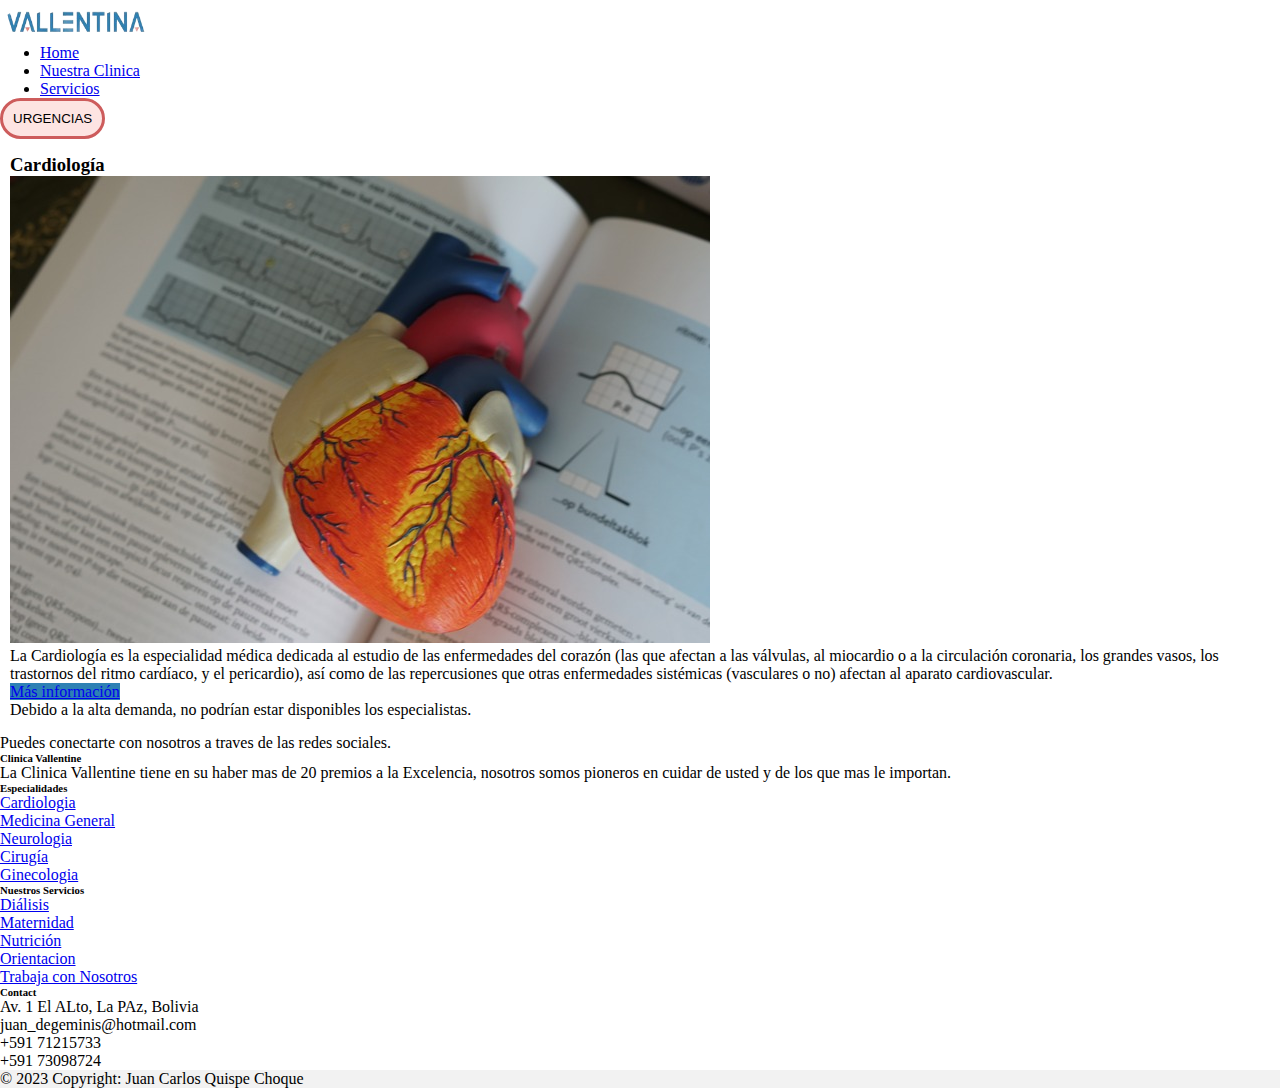
<file: cardiologia.html>
<!DOCTYPE html>
<html lang="en">
<head>
  <meta charset="UTF-8">
  <meta name="viewport" content="width=device-width, initial-scale=1.0">
  <title>Cardiologia</title>
  <link href="https://cdn.jsdelivr.net/npm/bootstrap@5.3.2/dist/css/bootstrap.min.css" rel="stylesheet" integrity="sha384-T3c6CoIi6uLrA9TneNEoa7RxnatzjcDSCmG1MXxSR1GAsXEV/Dwwykc2MPK8M2HN" crossorigin="anonymous">
<script src="https://cdn.jsdelivr.net/npm/bootstrap@5.3.2/dist/js/bootstrap.bundle.min.js" integrity="sha384-C6RzsynM9kWDrMNeT87bh95OGNyZPhcTNXj1NW7RuBCsyN/o0jlpcV8Qyq46cDfL" crossorigin="anonymous"></script>
<link rel="stylesheet" href="styles.css">
</head>
<body>
  <header class="container">
    <nav class="navbar navbar-expand-lg bg-body-tertiary">
      <div class="container-fluid">
        <a class="navbar-brand" href="#">
          <img src="images/logo-valentina-removebg-preview.png" alt="Logo" width="150" height="40" class="d-inline-block align-text-top">
        </a>
        <div class="collapse navbar-collapse" id="navbarText">
          <ul class="navbar-nav me-auto mb-2 mb-lg-0">
            <li class="nav-item">
              <a class="nav-link active" aria-current="page" href="#">Home</a>
            </li>
            <li class="nav-item">
              <a class="nav-link" href="nuestra-clinica.html">Nuestra Clinica</a>
            </li>
            <li class="nav-item">
              <a class="nav-link" href="servicios.html">Servicios</a>
            </li>
          </ul>
          <a href="#"><button class="btn-secondary" >URGENCIAS</button></a>
        </div>
      </div>
    </nav>
  </header>
  <main class="container">
    <div class="card text-center">
      <div class="card-header">
        <h3>Cardiología</h3>
      </div>
      <div class="card-body">
        <div>
          <img src="images/cardiologia-RS.jpg" alt="">
        </div>
        <p class="card-text">La Cardiología es la especialidad médica dedicada al estudio de las enfermedades del corazón (las que afectan a las válvulas, al miocardio o a la circulación coronaria, los grandes vasos, los trastornos del ritmo cardíaco, y el pericardio), así como de las repercusiones que otras enfermedades sistémicas (vasculares o no) afectan al aparato cardiovascular.</p>
        <a href="#" class="btn btn-primary">Más información</a>
      </div>
      <div class="card-footer text-muted">
        Debido a la alta  demanda, no podrían estar disponibles los especialistas.
      </div>
    </div>
  </main>
  <footer>
    <div class="container">
      <footer class="text-center text-lg-start bg-body-tertiary text-muted">
        <!-- Section: Social media -->
        <section class="d-flex justify-content-center justify-content-lg-between p-4 border-bottom">
          <!-- Left -->
          <div class="me-5 d-none d-lg-block">
            <span>Puedes conectarte con nosotros a traves de las redes sociales.</span>
          </div>
          <!-- Left -->
      
          <!-- Right -->
          <div>
            <a href="" class="me-4 text-reset">
              <i class="fab fa-facebook-f"></i>
            </a>
            <a href="" class="me-4 text-reset">
              <i class="fab fa-twitter"></i>
            </a>
            <a href="" class="me-4 text-reset">
              <i class="fab fa-google"></i>
            </a>
            <a href="" class="me-4 text-reset">
              <i class="fab fa-instagram"></i>
            </a>
            <a href="" class="me-4 text-reset">
              <i class="fab fa-linkedin"></i>
            </a>
            <a href="" class="me-4 text-reset">
              <i class="fab fa-github"></i>
            </a>
          </div>
          <!-- Right -->
        </section>
        <!-- Section: Social media -->
      
        <!-- Section: Links  -->
        <section class="">
          <div class="container text-center text-md-start mt-5">
            <!-- Grid row -->
            <div class="row mt-3">
              <!-- Grid column -->
              <div class="col-md-3 col-lg-4 col-xl-3 mx-auto mb-4">
                <!-- Content -->
                <h6 class="text-uppercase fw-bold mb-4">
                  <i class="fas fa-gem me-3"></i>Clinica Vallentine
                </h6>
                <p>
                  La Clinica Vallentine tiene en su haber mas de 20 premios a la Excelencia, nosotros somos pioneros en cuidar de usted y de los que mas le importan.
                </p>
              </div>
              <!-- Grid column -->
      
              <!-- Grid column -->
              <div class="col-md-2 col-lg-2 col-xl-2 mx-auto mb-4">
                <!-- Links -->
                <h6 class="text-uppercase fw-bold mb-4">
                  Especialidades
                </h6>
                <p>
                  <a href="#!" class="text-reset">Cardiologia</a>
                </p>
                <p>
                  <a href="#!" class="text-reset">Medicina General</a>
                </p>
                <p>
                  <a href="#!" class="text-reset">Neurologia</a>
                </p>
                <p>
                  <a href="#!" class="text-reset">Cirugía</a>
                </p>
                <p>
                  <a href="ginecologia.html" class="text-reset">Ginecologia</a>
                </p>
              </div>
              <!-- Grid column -->
      
              <!-- Grid column -->
              <div class="col-md-3 col-lg-2 col-xl-2 mx-auto mb-4">
                <!-- Links -->
                <h6 class="text-uppercase fw-bold mb-4">
                  Nuestros Servicios
                </h6>
                <p>
                  <a href="servicios.html" class="text-reset">Diálisis</a>
                </p>
                <p>
                  <a href="servicios.html" class="text-reset">Maternidad</a>
                </p>
                <p>
                  <a href="servicios.html" class="text-reset">Nutrición</a>
                </p>
                <p>
                  <a href="servicios.html" class="text-reset">Orientacion</a>
                </p>
                <p>
                  <a href="postulaciones.html" class="text-reset">Trabaja con Nosotros</a>
                </p>
              </div>
              <!-- Grid column -->
      
              <!-- Grid column -->
              <div class="col-md-4 col-lg-3 col-xl-3 mx-auto mb-md-0 mb-4">
                <!-- Links -->
                <h6 class="text-uppercase fw-bold mb-4">Contact</h6>
                <p><i class="fas fa-home me-3"></i> Av. 1 El ALto, La PAz, Bolivia</p>
                <p>
                  <i class="fas fa-envelope me-3"></i>
                  juan_degeminis@hotmail.com
                </p>
                <p><i class="fas fa-phone me-3"></i> +591 71215733</p>
                <p><i class="fas fa-print me-3"></i> +591 73098724</p>
              </div>
              <!-- Grid column -->
            </div>
            <!-- Grid row -->
          </div>
        </section>
        <!-- Section: Links  -->
      
        <!-- Copyright -->
        <div class="text-center p-4" style="background-color: rgba(0, 0, 0, 0.05);">
          © 2023 Copyright:
          <a class="text-reset fw-bold">Juan Carlos Quispe Choque</a>
        </div>
        <!-- Copyright -->
      </footer>
      <!-- Footer -->
    </div>

  </footer>
</body>
</html>
</file>
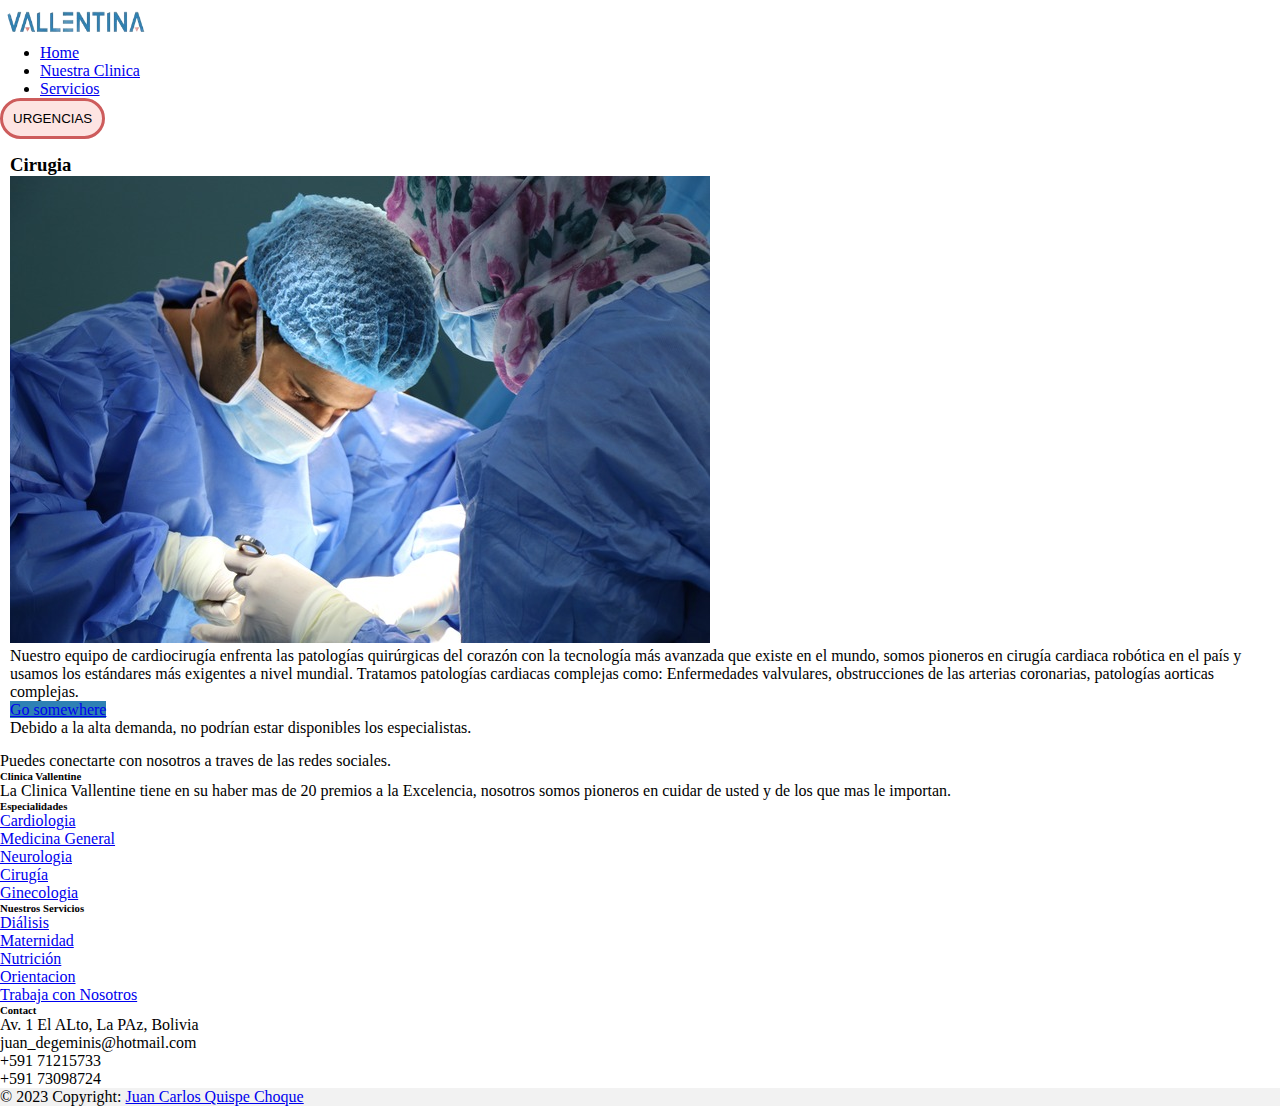
<file: cirugia.html>
<!DOCTYPE html>
<html lang="en">
<head>
  <meta charset="UTF-8">
  <meta name="viewport" content="width=device-width, initial-scale=1.0">
  <title>Cirugia</title>
  <link href="https://cdn.jsdelivr.net/npm/bootstrap@5.3.2/dist/css/bootstrap.min.css" rel="stylesheet" integrity="sha384-T3c6CoIi6uLrA9TneNEoa7RxnatzjcDSCmG1MXxSR1GAsXEV/Dwwykc2MPK8M2HN" crossorigin="anonymous">
<script src="https://cdn.jsdelivr.net/npm/bootstrap@5.3.2/dist/js/bootstrap.bundle.min.js" integrity="sha384-C6RzsynM9kWDrMNeT87bh95OGNyZPhcTNXj1NW7RuBCsyN/o0jlpcV8Qyq46cDfL" crossorigin="anonymous"></script>
<link rel="stylesheet" href="styles.css">
</head>
<body>
  <header class="container">
    <nav class="navbar navbar-expand-lg bg-body-tertiary">
      <div class="container-fluid">
        <a class="navbar-brand" href="#">
          <img src="images/logo-valentina-removebg-preview.png" alt="Logo" width="150" height="40" class="d-inline-block align-text-top">
        </a>
        <div class="collapse navbar-collapse" id="navbarText">
          <ul class="navbar-nav me-auto mb-2 mb-lg-0">
            <li class="nav-item">
              <a class="nav-link active" aria-current="page" href="#">Home</a>
            </li>
            <li class="nav-item">
              <a class="nav-link" href="nuestra-clinica.html">Nuestra Clinica</a>
            </li>
            <li class="nav-item">
              <a class="nav-link" href="servicios.html">Servicios</a>
            </li>
          </ul>
          <a href="#"><button class="btn-secondary" >URGENCIAS</button></a>
        </div>
      </div>
    </nav>
  </header>
  <main class="container">
    <div class="card text-center">
      <div class="card-header">
        <h3>Cirugia</h3>
      </div>
      <div class="card-body">
        <div>
          <img src="images/Cirugia-RS.jpg" alt="">
        </div>
        <p class="card-text">Nuestro equipo de cardiocirugía enfrenta las patologías quirúrgicas del corazón con la tecnología más avanzada que existe en el mundo, somos pioneros en cirugía cardiaca robótica en el país y usamos los estándares más exigentes a nivel mundial.
          Tratamos patologías cardiacas complejas como: Enfermedades valvulares, obstrucciones de las arterias coronarias, patologías aorticas complejas.</p>
        <a href="#" class="btn btn-primary">Go somewhere</a>
      </div>
      <div class="card-footer text-muted">
        Debido a la alta  demanda, no podrían estar disponibles los especialistas.
      </div>
    </div>
  </main>
  <footer>
    <div class="container">
      <footer class="text-center text-lg-start bg-body-tertiary text-muted">
        <!-- Section: Social media -->
        <section class="d-flex justify-content-center justify-content-lg-between p-4 border-bottom">
          <!-- Left -->
          <div class="me-5 d-none d-lg-block">
            <span>Puedes conectarte con nosotros a traves de las redes sociales.</span>
          </div>
          <!-- Left -->
      
          <!-- Right -->
          <div>
            <a href="" class="me-4 text-reset">
              <i class="fab fa-facebook-f"></i>
            </a>
            <a href="" class="me-4 text-reset">
              <i class="fab fa-twitter"></i>
            </a>
            <a href="" class="me-4 text-reset">
              <i class="fab fa-google"></i>
            </a>
            <a href="" class="me-4 text-reset">
              <i class="fab fa-instagram"></i>
            </a>
            <a href="" class="me-4 text-reset">
              <i class="fab fa-linkedin"></i>
            </a>
            <a href="" class="me-4 text-reset">
              <i class="fab fa-github"></i>
            </a>
          </div>
          <!-- Right -->
        </section>
        <!-- Section: Social media -->
      
        <!-- Section: Links  -->
        <section class="">
          <div class="container text-center text-md-start mt-5">
            <!-- Grid row -->
            <div class="row mt-3">
              <!-- Grid column -->
              <div class="col-md-3 col-lg-4 col-xl-3 mx-auto mb-4">
                <!-- Content -->
                <h6 class="text-uppercase fw-bold mb-4">
                  <i class="fas fa-gem me-3"></i>Clinica Vallentine
                </h6>
                <p>
                  La Clinica Vallentine tiene en su haber mas de 20 premios a la Excelencia, nosotros somos pioneros en cuidar de usted y de los que mas le importan.
                </p>
              </div>
              <!-- Grid column -->
      
              <!-- Grid column -->
              <div class="col-md-2 col-lg-2 col-xl-2 mx-auto mb-4">
                <!-- Links -->
                <h6 class="text-uppercase fw-bold mb-4">
                  Especialidades
                </h6>
                <p>
                  <a href="#!" class="text-reset">Cardiologia</a>
                </p>
                <p>
                  <a href="#!" class="text-reset">Medicina General</a>
                </p>
                <p>
                  <a href="#!" class="text-reset">Neurologia</a>
                </p>
                <p>
                  <a href="#!" class="text-reset">Cirugía</a>
                </p>
                <p>
                  <a href="ginecologia.html" class="text-reset">Ginecologia</a>
                </p>
              </div>
              <!-- Grid column -->
      
              <!-- Grid column -->
              <div class="col-md-3 col-lg-2 col-xl-2 mx-auto mb-4">
                <!-- Links -->
                <h6 class="text-uppercase fw-bold mb-4">
                  Nuestros Servicios
                </h6>
                <p>
                  <a href="servicios.html" class="text-reset">Diálisis</a>
                </p>
                <p>
                  <a href="servicios.html" class="text-reset">Maternidad</a>
                </p>
                <p>
                  <a href="servicios.html" class="text-reset">Nutrición</a>
                </p>
                <p>
                  <a href="servicios.html" class="text-reset">Orientacion</a>
                </p>
                <p>
                  <a href="postulaciones.html" class="text-reset">Trabaja con Nosotros</a>
                </p>
              </div>
              <!-- Grid column -->
      
              <!-- Grid column -->
              <div class="col-md-4 col-lg-3 col-xl-3 mx-auto mb-md-0 mb-4">
                <!-- Links -->
                <h6 class="text-uppercase fw-bold mb-4">Contact</h6>
                <p><i class="fas fa-home me-3"></i> Av. 1 El ALto, La PAz, Bolivia</p>
                <p>
                  <i class="fas fa-envelope me-3"></i>
                  juan_degeminis@hotmail.com
                </p>
                <p><i class="fas fa-phone me-3"></i> +591 71215733</p>
                <p><i class="fas fa-print me-3"></i> +591 73098724</p>
              </div>
              <!-- Grid column -->
            </div>
            <!-- Grid row -->
          </div>
        </section>
        <!-- Section: Links  -->
      
        <!-- Copyright -->
        <div class="text-center p-4" style="background-color: rgba(0, 0, 0, 0.05);">
          © 2023 Copyright:
          <a class="text-reset fw-bold" href="#">Juan Carlos Quispe Choque</a>
        </div>
        <!-- Copyright -->
      </footer>
      <!-- Footer -->
    </div>

  </footer>
  
</body>
</html>
</file>
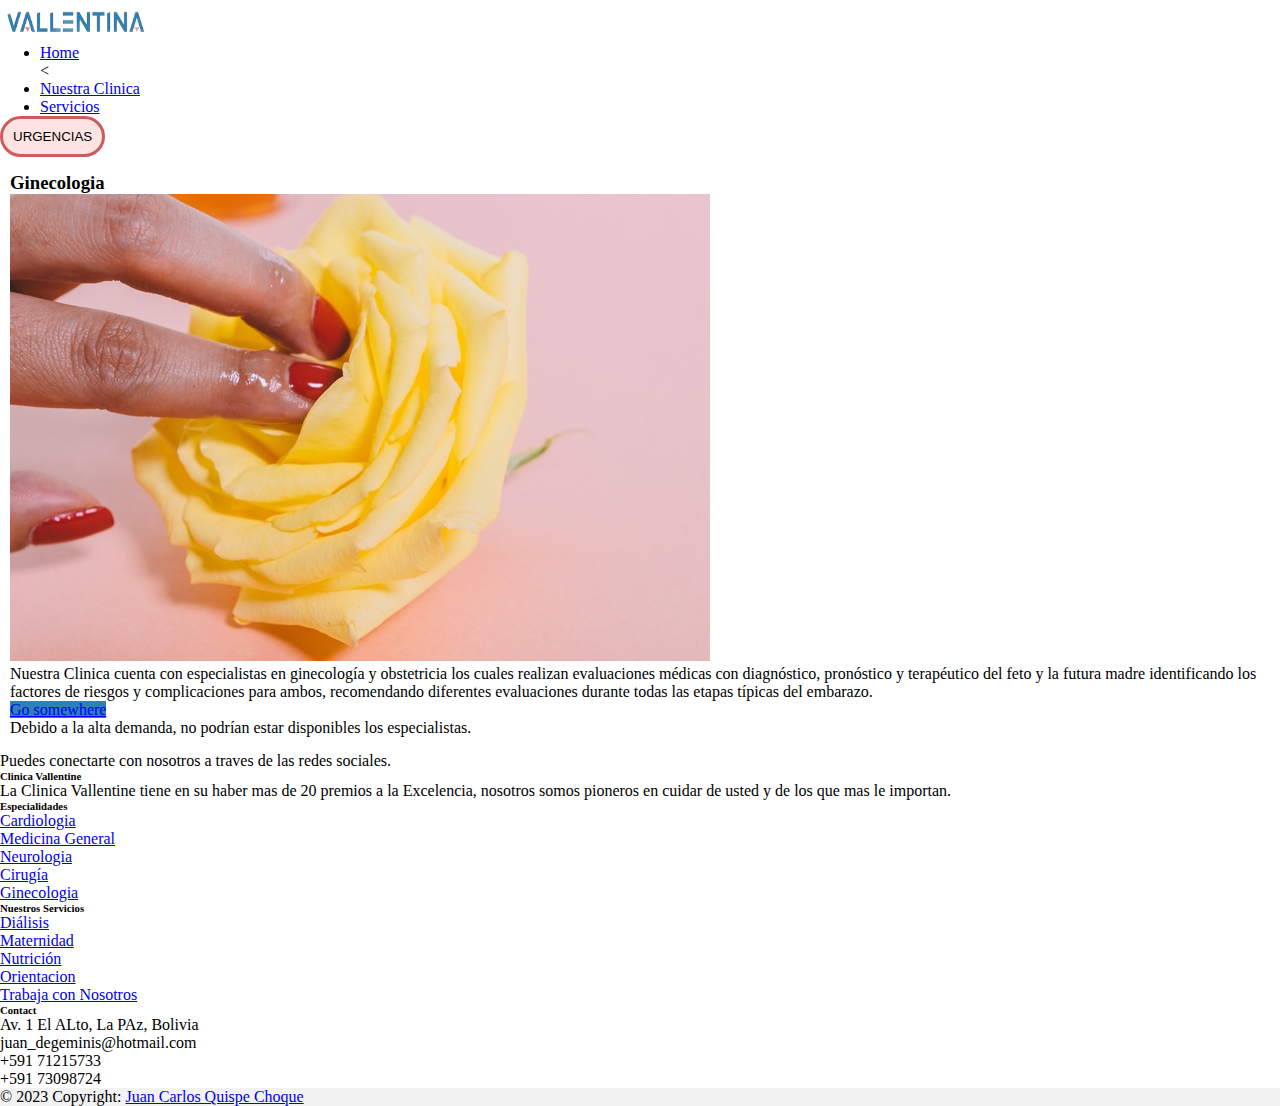
<file: ginecologia.html>
<!DOCTYPE html>
<html lang="en">
<head>
  <meta charset="UTF-8">
  <meta name="viewport" content="width=device-width, initial-scale=1.0">
  <title>Ginecologia</title>
  <link href="https://cdn.jsdelivr.net/npm/bootstrap@5.3.2/dist/css/bootstrap.min.css" rel="stylesheet" integrity="sha384-T3c6CoIi6uLrA9TneNEoa7RxnatzjcDSCmG1MXxSR1GAsXEV/Dwwykc2MPK8M2HN" crossorigin="anonymous">
<script src="https://cdn.jsdelivr.net/npm/bootstrap@5.3.2/dist/js/bootstrap.bundle.min.js" integrity="sha384-C6RzsynM9kWDrMNeT87bh95OGNyZPhcTNXj1NW7RuBCsyN/o0jlpcV8Qyq46cDfL" crossorigin="anonymous"></script>
<link rel="stylesheet" href="styles.css">
</head>
<body>
  <header class="container">
    <nav class="navbar navbar-expand-lg bg-body-tertiary">
      <div class="container-fluid">
        <a class="navbar-brand" href="#">
          <img src="images/logo-valentina-removebg-preview.png" alt="Logo" width="150" height="40" class="d-inline-block align-text-top">
        </a>
        <div class="collapse navbar-collapse" id="navbarText">
          <ul class="navbar-nav me-auto mb-2 mb-lg-0">
            <li class="nav-item">
              <a class="nav-link active" aria-current="page" href="#">Home</a>
            </li>
            <<li class="nav-item">
              <a class="nav-link" href="nuestra-clinica.html">Nuestra Clinica</a>
            </li>
            <li class="nav-item">
              <a class="nav-link" href="servicios.html">Servicios</a>
            </li>
          </ul>
          <a href="#"><button class="btn-secondary" >URGENCIAS</button></a>
        </div>
      </div>
    </nav>
  </header>
  <main class="container">
    <div class="card text-center">
      <div class="card-header">
        <h3>Ginecologia</h3>
      </div>
      <div class="card-body">
        <div>
          <img src="images/malvestida-tJNELcV7_tY-unsplashRS.jpg" alt="">
        </div>
        <p class="card-text">Nuestra Clinica cuenta con especialistas en ginecología y obstetricia los cuales realizan evaluaciones médicas con diagnóstico, pronóstico y terapéutico del feto y la futura madre identificando los factores de riesgos y complicaciones para ambos, recomendando diferentes evaluaciones durante todas las etapas típicas del embarazo.</p>
        <a href="#" class="btn btn-primary">Go somewhere</a>
      </div>
      <div class="card-footer text-muted">
        Debido a la alta  demanda, no podrían estar disponibles los especialistas.
      </div>
    </div>
  </main>
  <footer>
    <div class="container">
      <footer class="text-center text-lg-start bg-body-tertiary text-muted">
        <!-- Section: Social media -->
        <section class="d-flex justify-content-center justify-content-lg-between p-4 border-bottom">
          <!-- Left -->
          <div class="me-5 d-none d-lg-block">
            <span>Puedes conectarte con nosotros a traves de las redes sociales.</span>
          </div>
          <!-- Left -->
      
          <!-- Right -->
          <div>
            <a href="" class="me-4 text-reset">
              <i class="fab fa-facebook-f"></i>
            </a>
            <a href="" class="me-4 text-reset">
              <i class="fab fa-twitter"></i>
            </a>
            <a href="" class="me-4 text-reset">
              <i class="fab fa-google"></i>
            </a>
            <a href="" class="me-4 text-reset">
              <i class="fab fa-instagram"></i>
            </a>
            <a href="" class="me-4 text-reset">
              <i class="fab fa-linkedin"></i>
            </a>
            <a href="" class="me-4 text-reset">
              <i class="fab fa-github"></i>
            </a>
          </div>
          <!-- Right -->
        </section>
        <!-- Section: Social media -->
      
        <!-- Section: Links  -->
        <section class="">
          <div class="container text-center text-md-start mt-5">
            <!-- Grid row -->
            <div class="row mt-3">
              <!-- Grid column -->
              <div class="col-md-3 col-lg-4 col-xl-3 mx-auto mb-4">
                <!-- Content -->
                <h6 class="text-uppercase fw-bold mb-4">
                  <i class="fas fa-gem me-3"></i>Clinica Vallentine
                </h6>
                <p>
                  La Clinica Vallentine tiene en su haber mas de 20 premios a la Excelencia, nosotros somos pioneros en cuidar de usted y de los que mas le importan.
                </p>
              </div>
              <!-- Grid column -->
      
              <!-- Grid column -->
              <div class="col-md-2 col-lg-2 col-xl-2 mx-auto mb-4">
                <!-- Links -->
                <h6 class="text-uppercase fw-bold mb-4">
                  Especialidades
                </h6>
                <p>
                  <a href="#!" class="text-reset">Cardiologia</a>
                </p>
                <p>
                  <a href="#!" class="text-reset">Medicina General</a>
                </p>
                <p>
                  <a href="#!" class="text-reset">Neurologia</a>
                </p>
                <p>
                  <a href="#!" class="text-reset">Cirugía</a>
                </p>
                <p>
                  <a href="ginecologia.html" class="text-reset">Ginecologia</a>
                </p>
              </div>
              <!-- Grid column -->
      
              <!-- Grid column -->
              <div class="col-md-3 col-lg-2 col-xl-2 mx-auto mb-4">
                <!-- Links -->
                <h6 class="text-uppercase fw-bold mb-4">
                  Nuestros Servicios
                </h6>
                <p>
                  <a href="servicios.html" class="text-reset">Diálisis</a>
                </p>
                <p>
                  <a href="servicios.html" class="text-reset">Maternidad</a>
                </p>
                <p>
                  <a href="servicios.html" class="text-reset">Nutrición</a>
                </p>
                <p>
                  <a href="servicios.html" class="text-reset">Orientacion</a>
                </p>
                <p>
                  <a href="postulaciones.html" class="text-reset">Trabaja con Nosotros</a>
                </p>
              </div>
              <!-- Grid column -->
      
              <!-- Grid column -->
              <div class="col-md-4 col-lg-3 col-xl-3 mx-auto mb-md-0 mb-4">
                <!-- Links -->
                <h6 class="text-uppercase fw-bold mb-4">Contact</h6>
                <p><i class="fas fa-home me-3"></i> Av. 1 El ALto, La PAz, Bolivia</p>
                <p>
                  <i class="fas fa-envelope me-3"></i>
                  juan_degeminis@hotmail.com
                </p>
                <p><i class="fas fa-phone me-3"></i> +591 71215733</p>
                <p><i class="fas fa-print me-3"></i> +591 73098724</p>
              </div>
              <!-- Grid column -->
            </div>
            <!-- Grid row -->
          </div>
        </section>
        <!-- Section: Links  -->
      
        <!-- Copyright -->
        <div class="text-center p-4" style="background-color: rgba(0, 0, 0, 0.05);">
          © 2023 Copyright:
          <a class="text-reset fw-bold" href="#">Juan Carlos Quispe Choque</a>
        </div>
        <!-- Copyright -->
      </footer>
      <!-- Footer -->
    </div>

  </footer>
</body>
</html>
</file>
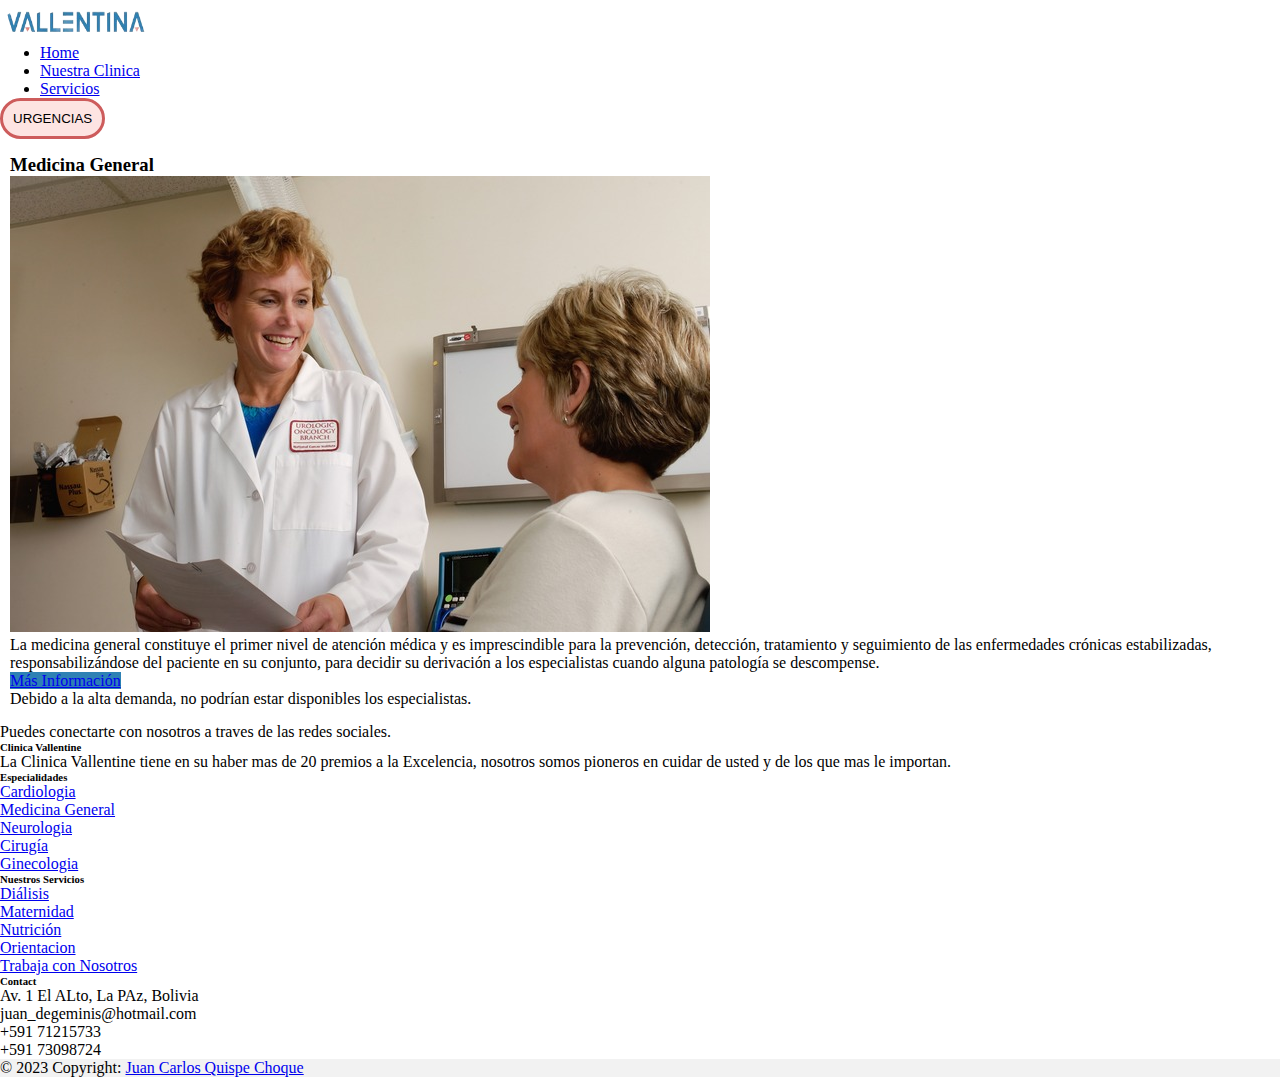
<file: med-general.html>
<!DOCTYPE html>
<html lang="en">
<head>
  <meta charset="UTF-8">
  <meta name="viewport" content="width=device-width, initial-scale=1.0">
  <title>Medicina General</title>
  <link href="https://cdn.jsdelivr.net/npm/bootstrap@5.3.2/dist/css/bootstrap.min.css" rel="stylesheet" integrity="sha384-T3c6CoIi6uLrA9TneNEoa7RxnatzjcDSCmG1MXxSR1GAsXEV/Dwwykc2MPK8M2HN" crossorigin="anonymous">
<script src="https://cdn.jsdelivr.net/npm/bootstrap@5.3.2/dist/js/bootstrap.bundle.min.js" integrity="sha384-C6RzsynM9kWDrMNeT87bh95OGNyZPhcTNXj1NW7RuBCsyN/o0jlpcV8Qyq46cDfL" crossorigin="anonymous"></script>
<link rel="stylesheet" href="styles.css">
</head>
<body>
  <header class="container">
    <nav class="navbar navbar-expand-lg bg-body-tertiary">
      <div class="container-fluid">
        <a class="navbar-brand" href="#">
          <img src="images/logo-valentina-removebg-preview.png" alt="Logo" width="150" height="40" class="d-inline-block align-text-top">
        </a>
        <div class="collapse navbar-collapse" id="navbarText">
          <ul class="navbar-nav me-auto mb-2 mb-lg-0">
            <li class="nav-item">
              <a class="nav-link active" aria-current="page" href="#">Home</a>
            </li>
            <li class="nav-item">
              <a class="nav-link" href="nuestra-clinica.html">Nuestra Clinica</a>
            </li>
            <li class="nav-item">
              <a class="nav-link" href="servicios.html">Servicios</a>
            </li>
          </ul>
          <a href="#"><button class="btn-secondary" >URGENCIAS</button></a>
        </div>
      </div>
    </nav>
  </header>
  <main class="container">
    <div class="card text-center">
      <div class="card-header">
        <h3>Medicina General</h3>
      </div>
      <div class="card-body">
        <div>
          <img src="images/Medicina-General-RS.jpg" alt="">
        </div>
        <p class="card-text">La medicina general constituye el primer nivel de atención médica y es imprescindible para la prevención, detección, tratamiento y seguimiento de las enfermedades crónicas estabilizadas, responsabilizándose del paciente en su conjunto, para decidir su derivación a los especialistas cuando alguna patología se descompense.</p>
        <a href="#" class="btn btn-primary">Más Información</a>
      </div>
      <div class="card-footer text-muted">
        Debido a la alta  demanda, no podrían estar disponibles los especialistas.
      </div>
    </div>
  </main>
  <footer>
    <div class="container">
      <footer class="text-center text-lg-start bg-body-tertiary text-muted">
        <!-- Section: Social media -->
        <section class="d-flex justify-content-center justify-content-lg-between p-4 border-bottom">
          <!-- Left -->
          <div class="me-5 d-none d-lg-block">
            <span>Puedes conectarte con nosotros a traves de las redes sociales.</span>
          </div>
          <!-- Left -->
      
          <!-- Right -->
          <div>
            <a href="" class="me-4 text-reset">
              <i class="fab fa-facebook-f"></i>
            </a>
            <a href="" class="me-4 text-reset">
              <i class="fab fa-twitter"></i>
            </a>
            <a href="" class="me-4 text-reset">
              <i class="fab fa-google"></i>
            </a>
            <a href="" class="me-4 text-reset">
              <i class="fab fa-instagram"></i>
            </a>
            <a href="" class="me-4 text-reset">
              <i class="fab fa-linkedin"></i>
            </a>
            <a href="" class="me-4 text-reset">
              <i class="fab fa-github"></i>
            </a>
          </div>
          <!-- Right -->
        </section>
        <!-- Section: Social media -->
      
        <!-- Section: Links  -->
        <section class="">
          <div class="container text-center text-md-start mt-5">
            <!-- Grid row -->
            <div class="row mt-3">
              <!-- Grid column -->
              <div class="col-md-3 col-lg-4 col-xl-3 mx-auto mb-4">
                <!-- Content -->
                <h6 class="text-uppercase fw-bold mb-4">
                  <i class="fas fa-gem me-3"></i>Clinica Vallentine
                </h6>
                <p>
                  La Clinica Vallentine tiene en su haber mas de 20 premios a la Excelencia, nosotros somos pioneros en cuidar de usted y de los que mas le importan.
                </p>
              </div>
              <!-- Grid column -->
      
              <!-- Grid column -->
              <div class="col-md-2 col-lg-2 col-xl-2 mx-auto mb-4">
                <!-- Links -->
                <h6 class="text-uppercase fw-bold mb-4">
                  Especialidades
                </h6>
                <p>
                  <a href="#!" class="text-reset">Cardiologia</a>
                </p>
                <p>
                  <a href="#!" class="text-reset">Medicina General</a>
                </p>
                <p>
                  <a href="#!" class="text-reset">Neurologia</a>
                </p>
                <p>
                  <a href="#!" class="text-reset">Cirugía</a>
                </p>
                <p>
                  <a href="ginecologia.html" class="text-reset">Ginecologia</a>
                </p>
              </div>
              <!-- Grid column -->
      
              <!-- Grid column -->
              <div class="col-md-3 col-lg-2 col-xl-2 mx-auto mb-4">
                <!-- Links -->
                <h6 class="text-uppercase fw-bold mb-4">
                  Nuestros Servicios
                </h6>
                <p>
                  <a href="servicios.html" class="text-reset">Diálisis</a>
                </p>
                <p>
                  <a href="servicios.html" class="text-reset">Maternidad</a>
                </p>
                <p>
                  <a href="servicios.html" class="text-reset">Nutrición</a>
                </p>
                <p>
                  <a href="servicios.html" class="text-reset">Orientacion</a>
                </p>
                <p>
                  <a href="postulaciones.html" class="text-reset">Trabaja con Nosotros</a>
                </p>
              </div>
              <!-- Grid column -->
      
              <!-- Grid column -->
              <div class="col-md-4 col-lg-3 col-xl-3 mx-auto mb-md-0 mb-4">
                <!-- Links -->
                <h6 class="text-uppercase fw-bold mb-4">Contact</h6>
                <p><i class="fas fa-home me-3"></i> Av. 1 El ALto, La PAz, Bolivia</p>
                <p>
                  <i class="fas fa-envelope me-3"></i>
                  juan_degeminis@hotmail.com
                </p>
                <p><i class="fas fa-phone me-3"></i> +591 71215733</p>
                <p><i class="fas fa-print me-3"></i> +591 73098724</p>
              </div>
              <!-- Grid column -->
            </div>
            <!-- Grid row -->
          </div>
        </section>
        <!-- Section: Links  -->
      
        <!-- Copyright -->
        <div class="text-center p-4" style="background-color: rgba(0, 0, 0, 0.05);">
          © 2023 Copyright:
          <a class="text-reset fw-bold" href="#">Juan Carlos Quispe Choque</a>
        </div>
        <!-- Copyright -->
      </footer>
      <!-- Footer -->
    </div>

  </footer>
</body>
</html>
</file>
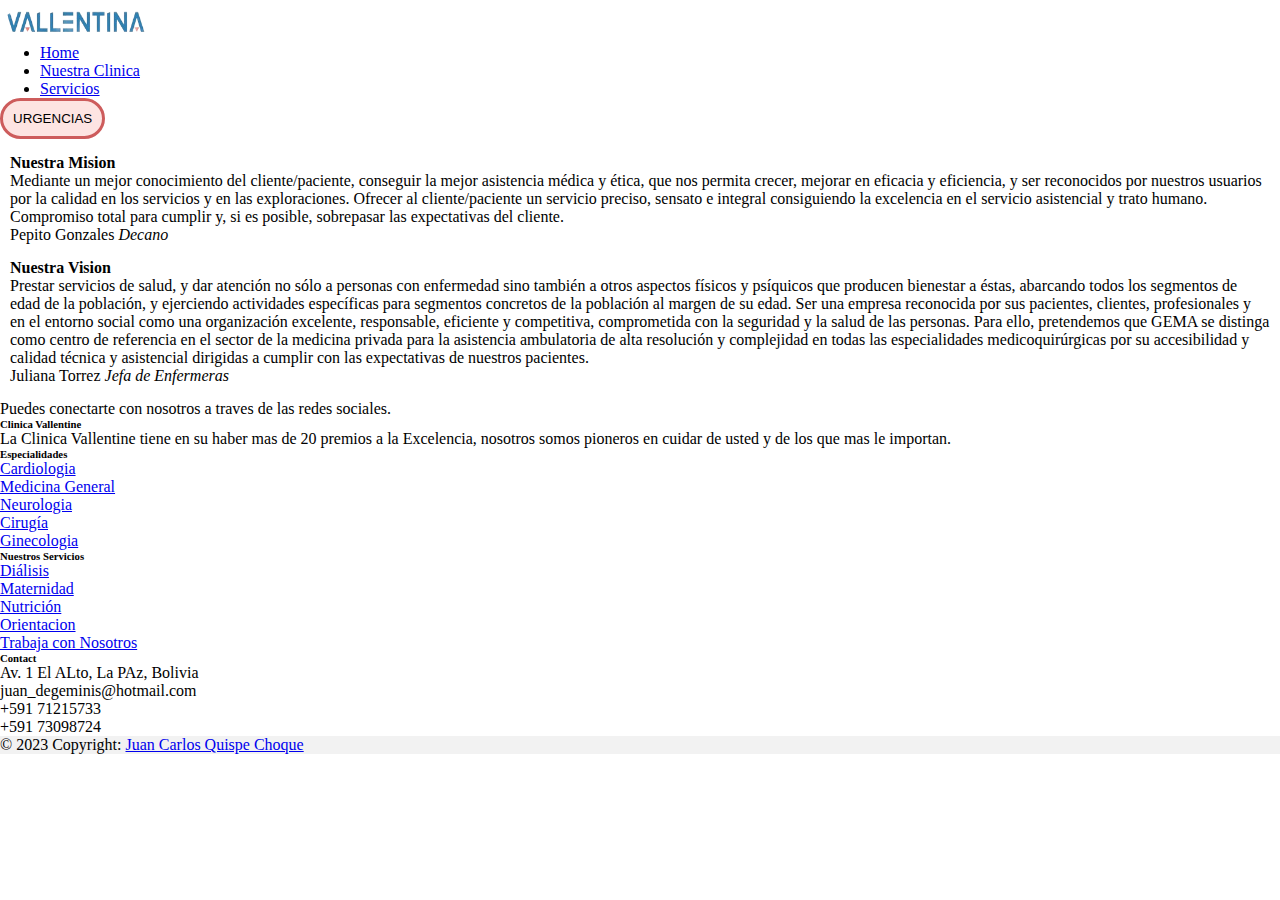
<file: nuestra-clinica.html>
<!DOCTYPE html>
<html lang="en">
<head>
  <meta charset="UTF-8">
  <meta name="viewport" content="width=device-width, initial-scale=1.0">
  <title>Nuestra Clinica</title>
  <link href="https://cdn.jsdelivr.net/npm/bootstrap@5.3.2/dist/css/bootstrap.min.css" rel="stylesheet" integrity="sha384-T3c6CoIi6uLrA9TneNEoa7RxnatzjcDSCmG1MXxSR1GAsXEV/Dwwykc2MPK8M2HN" crossorigin="anonymous">
<script src="https://cdn.jsdelivr.net/npm/bootstrap@5.3.2/dist/js/bootstrap.bundle.min.js" integrity="sha384-C6RzsynM9kWDrMNeT87bh95OGNyZPhcTNXj1NW7RuBCsyN/o0jlpcV8Qyq46cDfL" crossorigin="anonymous"></script>
<link rel="stylesheet" href="styles.css">
</head>
<body>
  <header class="container">
    <nav class="navbar navbar-expand-lg bg-body-tertiary">
      <div class="container-fluid">
        <a class="navbar-brand" href="#">
          <img src="images/logo-valentina-removebg-preview.png" alt="Logo" width="150" height="40" class="d-inline-block align-text-top">
        </a>
        <div class="collapse navbar-collapse" id="navbarText">
          <ul class="navbar-nav me-auto mb-2 mb-lg-0">
            <li class="nav-item">
              <a class="nav-link active" aria-current="page" href="#">Home</a>
            </li>
            <li class="nav-item">
              <a class="nav-link" href="nuestra-clinica.html">Nuestra Clinica</a>
            </li>
            <li class="nav-item">
              <a class="nav-link" href="servicios.html">Servicios</a>
            </li>
          </ul>
          <a href="#"><button class="btn-secondary" >URGENCIAS</button></a>
        </div>
      </div>
    </nav>
  </header>
  <main class="container">
    <div class="card">
      <div class="card-header">
        <h4>Nuestra Mision</h4>
      </div>
      <div class="card-body">
        <blockquote class="blockquote mb-0">
          <p>
            Mediante un mejor conocimiento del cliente/paciente, conseguir la mejor asistencia médica y ética, que nos permita crecer, mejorar en eficacia y eficiencia, y ser reconocidos por nuestros usuarios por la calidad en los servicios y en las exploraciones.
            
            Ofrecer al cliente/paciente un servicio preciso, sensato e integral consiguiendo la excelencia en el servicio asistencial y trato humano.
            
            Compromiso total para cumplir y, si es posible, sobrepasar las expectativas del cliente.
            </p>
          <footer class="blockquote-footer">Pepito Gonzales <cite title="Source Title">Decano</cite></footer>
        </blockquote>
      </div>
    </div>
    <div class="card">
      <div class="card-header">
        <h4>Nuestra Vision</h4>
      </div>
      <div class="card-body">
        <blockquote class="blockquote mb-0">
          <p>
            Prestar servicios de salud, y dar atención no sólo a personas con enfermedad sino también a otros aspectos físicos y psíquicos que producen bienestar a éstas, abarcando todos los segmentos de edad de la población, y ejerciendo actividades específicas para segmentos concretos de la población al margen de su edad.
            
            Ser una empresa reconocida por sus pacientes, clientes, profesionales y en el entorno social como una organización excelente, responsable, eficiente y competitiva, comprometida con la seguridad y la salud de las personas.
            
            Para ello, pretendemos que GEMA se distinga como centro de referencia en el sector de la medicina privada para la asistencia ambulatoria de alta resolución y complejidad en todas las especialidades medicoquirúrgicas por su accesibilidad y calidad técnica y asistencial dirigidas a cumplir con las expectativas de nuestros pacientes.
            </p>
          <footer class="blockquote-footer">Juliana Torrez <cite title="Source Title">Jefa de Enfermeras</cite></footer>
        </blockquote>
      </div>
    </div>
  </main>
  <footer>
    <div class="container">
      <footer class="text-center text-lg-start bg-body-tertiary text-muted">
        <!-- Section: Social media -->
        <section class="d-flex justify-content-center justify-content-lg-between p-4 border-bottom">
          <!-- Left -->
          <div class="me-5 d-none d-lg-block">
            <span>Puedes conectarte con nosotros a traves de las redes sociales.</span>
          </div>
          <!-- Left -->
      
          <!-- Right -->
          <div>
            <a href="" class="me-4 text-reset">
              <i class="fab fa-facebook-f"></i>
            </a>
            <a href="" class="me-4 text-reset">
              <i class="fab fa-twitter"></i>
            </a>
            <a href="" class="me-4 text-reset">
              <i class="fab fa-google"></i>
            </a>
            <a href="" class="me-4 text-reset">
              <i class="fab fa-instagram"></i>
            </a>
            <a href="" class="me-4 text-reset">
              <i class="fab fa-linkedin"></i>
            </a>
            <a href="" class="me-4 text-reset">
              <i class="fab fa-github"></i>
            </a>
          </div>
          <!-- Right -->
        </section>
        <!-- Section: Social media -->
      
        <!-- Section: Links  -->
        <section class="">
          <div class="container text-center text-md-start mt-5">
            <!-- Grid row -->
            <div class="row mt-3">
              <!-- Grid column -->
              <div class="col-md-3 col-lg-4 col-xl-3 mx-auto mb-4">
                <!-- Content -->
                <h6 class="text-uppercase fw-bold mb-4">
                  <i class="fas fa-gem me-3"></i>Clinica Vallentine
                </h6>
                <p>
                  La Clinica Vallentine tiene en su haber mas de 20 premios a la Excelencia, nosotros somos pioneros en cuidar de usted y de los que mas le importan.
                </p>
              </div>
              <!-- Grid column -->
      
              <!-- Grid column -->
              <div class="col-md-2 col-lg-2 col-xl-2 mx-auto mb-4">
                <!-- Links -->
                <h6 class="text-uppercase fw-bold mb-4">
                  Especialidades
                </h6>
                <p>
                  <a href="#!" class="text-reset">Cardiologia</a>
                </p>
                <p>
                  <a href="#!" class="text-reset">Medicina General</a>
                </p>
                <p>
                  <a href="#!" class="text-reset">Neurologia</a>
                </p>
                <p>
                  <a href="#!" class="text-reset">Cirugía</a>
                </p>
                <p>
                  <a href="ginecologia.html" class="text-reset">Ginecologia</a>
                </p>
              </div>
              <!-- Grid column -->
      
              <!-- Grid column -->
              <div class="col-md-3 col-lg-2 col-xl-2 mx-auto mb-4">
                <!-- Links -->
                <h6 class="text-uppercase fw-bold mb-4">
                  Nuestros Servicios
                </h6>
                <p>
                  <a href="servicios.html" class="text-reset">Diálisis</a>
                </p>
                <p>
                  <a href="servicios.html" class="text-reset">Maternidad</a>
                </p>
                <p>
                  <a href="servicios.html" class="text-reset">Nutrición</a>
                </p>
                <p>
                  <a href="servicios.html" class="text-reset">Orientacion</a>
                </p>
                <p>
                  <a href="postulaciones.html" class="text-reset">Trabaja con Nosotros</a>
                </p>
              </div>
              <!-- Grid column -->
      
              <!-- Grid column -->
              <div class="col-md-4 col-lg-3 col-xl-3 mx-auto mb-md-0 mb-4">
                <!-- Links -->
                <h6 class="text-uppercase fw-bold mb-4">Contact</h6>
                <p><i class="fas fa-home me-3"></i> Av. 1 El ALto, La PAz, Bolivia</p>
                <p>
                  <i class="fas fa-envelope me-3"></i>
                  juan_degeminis@hotmail.com
                </p>
                <p><i class="fas fa-phone me-3"></i> +591 71215733</p>
                <p><i class="fas fa-print me-3"></i> +591 73098724</p>
              </div>
              <!-- Grid column -->
            </div>
            <!-- Grid row -->
          </div>
        </section>
        <!-- Section: Links  -->
      
        <!-- Copyright -->
        <div class="text-center p-4" style="background-color: rgba(0, 0, 0, 0.05);">
          © 2023 Copyright:
          <a class="text-reset fw-bold" href="#">Juan Carlos Quispe Choque</a>
        </div>
        <!-- Copyright -->
      </footer>
      <!-- Footer -->
    </div>

  </footer>
</body>
</html>
</file>
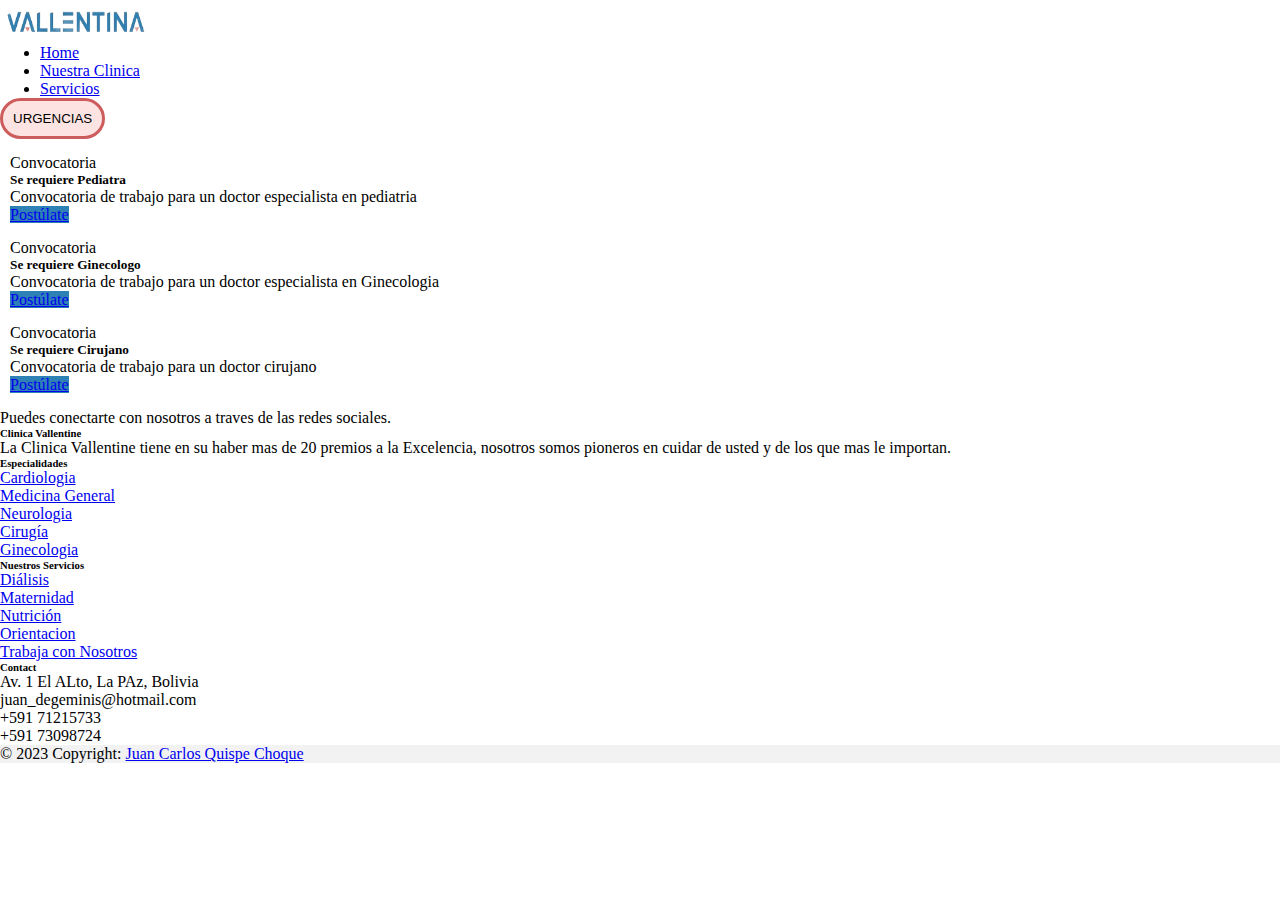
<file: postulaciones.html>
<!DOCTYPE html>
<html lang="en">
<head>
  <meta charset="UTF-8">
  <meta name="viewport" content="width=device-width, initial-scale=1.0">
  <title>Postulaciones</title>
  <link href="https://cdn.jsdelivr.net/npm/bootstrap@5.3.2/dist/css/bootstrap.min.css" rel="stylesheet" integrity="sha384-T3c6CoIi6uLrA9TneNEoa7RxnatzjcDSCmG1MXxSR1GAsXEV/Dwwykc2MPK8M2HN" crossorigin="anonymous">
<script src="https://cdn.jsdelivr.net/npm/bootstrap@5.3.2/dist/js/bootstrap.bundle.min.js" integrity="sha384-C6RzsynM9kWDrMNeT87bh95OGNyZPhcTNXj1NW7RuBCsyN/o0jlpcV8Qyq46cDfL" crossorigin="anonymous"></script>
<link rel="stylesheet" href="styles.css">
</head>
<body>
  <header class="container">
    <nav class="navbar navbar-expand-lg bg-body-tertiary">
      <div class="container-fluid">
        <a class="navbar-brand" href="#">
          <img src="images/logo-valentina-removebg-preview.png" alt="Logo" width="150" height="40" class="d-inline-block align-text-top">
        </a>
        <div class="collapse navbar-collapse" id="navbarText">
          <ul class="navbar-nav me-auto mb-2 mb-lg-0">
            <li class="nav-item">
              <a class="nav-link active" aria-current="page" href="#">Home</a>
            </li>
            <li class="nav-item">
              <a class="nav-link" href="nuestra-clinica.html">Nuestra Clinica</a>
            </li>
            <li class="nav-item">
              <a class="nav-link" href="servicios.html">Servicios</a>
            </li>
          </ul>
          <a href="#"><button class="btn-secondary" >URGENCIAS</button></a>
        </div>
      </div>
    </nav>
  </header>
  <div class="container">
    <div class="card">
      <div class="card-header">
        Convocatoria
      </div>
      <div class="card-body">
        <h5 class="card-title">Se requiere Pediatra</h5>
        <p class="card-text">Convocatoria de trabajo para un doctor especialista en pediatria</p>
        <a href="#" class="btn btn-primary">Postúlate</a>
      </div>
    </div>
    <div class="card">
      <div class="card-header">
        Convocatoria
      </div>
      <div class="card-body">
        <h5 class="card-title">Se requiere Ginecologo</h5>
        <p class="card-text">Convocatoria de trabajo para un doctor especialista en Ginecologia</p>
        <a href="#" class="btn btn-primary">Postúlate</a>
      </div>
    </div>
    <div class="card">
      <div class="card-header">
        Convocatoria
      </div>
      <div class="card-body">
        <h5 class="card-title">Se requiere Cirujano</h5>
        <p class="card-text">Convocatoria de trabajo para un doctor cirujano</p>
        <a href="#" class="btn btn-primary">Postúlate</a>
      </div>
    </div>
  </div>
  <footer>
    <div class="container">
      <footer class="text-center text-lg-start bg-body-tertiary text-muted">
        <!-- Section: Social media -->
        <section class="d-flex justify-content-center justify-content-lg-between p-4 border-bottom">
          <!-- Left -->
          <div class="me-5 d-none d-lg-block">
            <span>Puedes conectarte con nosotros a traves de las redes sociales.</span>
          </div>
          <!-- Left -->
      
          <!-- Right -->
          <div>
            <a href="" class="me-4 text-reset">
              <i class="fab fa-facebook-f"></i>
            </a>
            <a href="" class="me-4 text-reset">
              <i class="fab fa-twitter"></i>
            </a>
            <a href="" class="me-4 text-reset">
              <i class="fab fa-google"></i>
            </a>
            <a href="" class="me-4 text-reset">
              <i class="fab fa-instagram"></i>
            </a>
            <a href="" class="me-4 text-reset">
              <i class="fab fa-linkedin"></i>
            </a>
            <a href="" class="me-4 text-reset">
              <i class="fab fa-github"></i>
            </a>
          </div>
          <!-- Right -->
        </section>
        <!-- Section: Social media -->
      
        <!-- Section: Links  -->
        <section class="">
          <div class="container text-center text-md-start mt-5">
            <!-- Grid row -->
            <div class="row mt-3">
              <!-- Grid column -->
              <div class="col-md-3 col-lg-4 col-xl-3 mx-auto mb-4">
                <!-- Content -->
                <h6 class="text-uppercase fw-bold mb-4">
                  <i class="fas fa-gem me-3"></i>Clinica Vallentine
                </h6>
                <p>
                  La Clinica Vallentine tiene en su haber mas de 20 premios a la Excelencia, nosotros somos pioneros en cuidar de usted y de los que mas le importan.
                </p>
              </div>
              <!-- Grid column -->
      
              <!-- Grid column -->
              <div class="col-md-2 col-lg-2 col-xl-2 mx-auto mb-4">
                <!-- Links -->
                <h6 class="text-uppercase fw-bold mb-4">
                  Especialidades
                </h6>
                <p>
                  <a href="#!" class="text-reset">Cardiologia</a>
                </p>
                <p>
                  <a href="#!" class="text-reset">Medicina General</a>
                </p>
                <p>
                  <a href="#!" class="text-reset">Neurologia</a>
                </p>
                <p>
                  <a href="#!" class="text-reset">Cirugía</a>
                </p>
                <p>
                  <a href="ginecologia.html" class="text-reset">Ginecologia</a>
                </p>
              </div>
              <!-- Grid column -->
      
              <!-- Grid column -->
              <div class="col-md-3 col-lg-2 col-xl-2 mx-auto mb-4">
                <!-- Links -->
                <h6 class="text-uppercase fw-bold mb-4">
                  Nuestros Servicios
                </h6>
                <p>
                  <a href="servicios.html" class="text-reset">Diálisis</a>
                </p>
                <p>
                  <a href="servicios.html" class="text-reset">Maternidad</a>
                </p>
                <p>
                  <a href="servicios.html" class="text-reset">Nutrición</a>
                </p>
                <p>
                  <a href="servicios.html" class="text-reset">Orientacion</a>
                </p>
                <p>
                  <a href="postulaciones.html" class="text-reset">Trabaja con Nosotros</a>
                </p>
              </div>
              <!-- Grid column -->
      
              <!-- Grid column -->
              <div class="col-md-4 col-lg-3 col-xl-3 mx-auto mb-md-0 mb-4">
                <!-- Links -->
                <h6 class="text-uppercase fw-bold mb-4">Contact</h6>
                <p><i class="fas fa-home me-3"></i> Av. 1 El ALto, La PAz, Bolivia</p>
                <p>
                  <i class="fas fa-envelope me-3"></i>
                  juan_degeminis@hotmail.com
                </p>
                <p><i class="fas fa-phone me-3"></i> +591 71215733</p>
                <p><i class="fas fa-print me-3"></i> +591 73098724</p>
              </div>
              <!-- Grid column -->
            </div>
            <!-- Grid row -->
          </div>
        </section>
        <!-- Section: Links  -->
      
        <!-- Copyright -->
        <div class="text-center p-4" style="background-color: rgba(0, 0, 0, 0.05);">
          © 2023 Copyright:
          <a class="text-reset fw-bold" href="#">Juan Carlos Quispe Choque</a>
        </div>
        <!-- Copyright -->
      </footer>
      <!-- Footer -->
    </div>

  </footer>
</body>
</html>
</file>
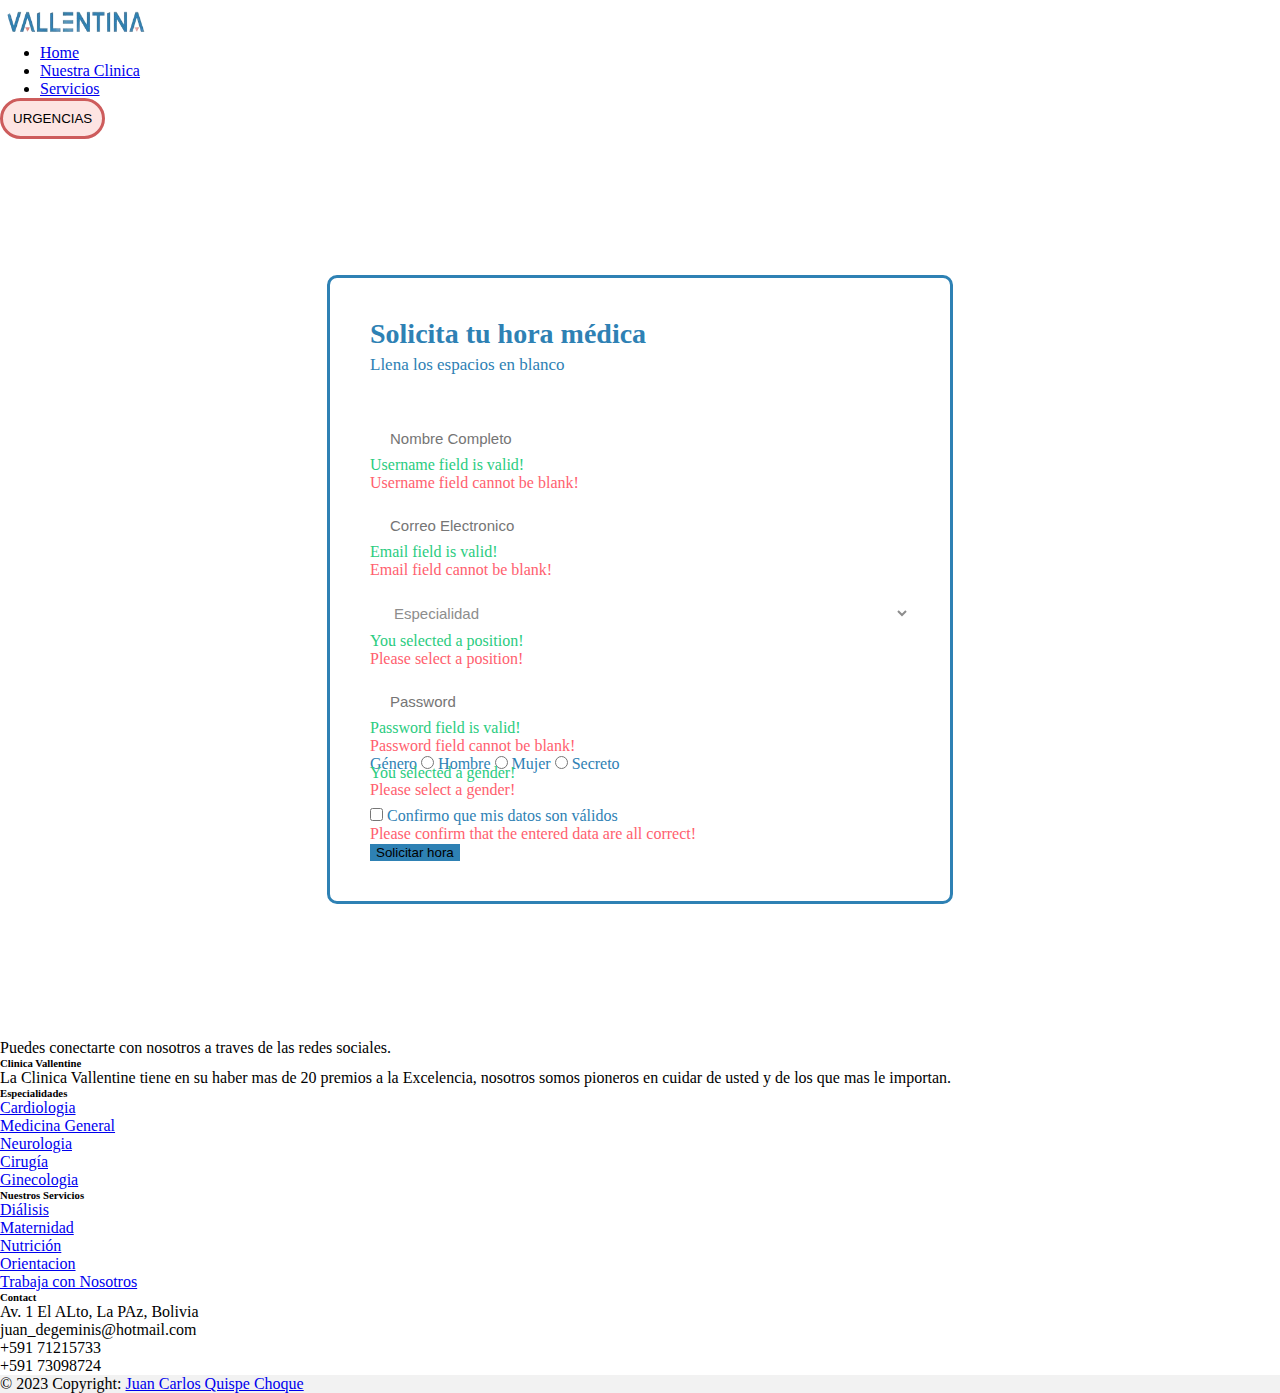
<file: reserva-hora.html>
<!DOCTYPE html>
<html lang="en">
<head>
  <meta charset="UTF-8">
  <meta name="viewport" content="width=device-width, initial-scale=1.0">
  <title>Reserva de Hora</title>
  <link href="https://cdn.jsdelivr.net/npm/bootstrap@5.3.2/dist/css/bootstrap.min.css" rel="stylesheet" integrity="sha384-T3c6CoIi6uLrA9TneNEoa7RxnatzjcDSCmG1MXxSR1GAsXEV/Dwwykc2MPK8M2HN" crossorigin="anonymous">
<script src="https://cdn.jsdelivr.net/npm/bootstrap@5.3.2/dist/js/bootstrap.bundle.min.js" integrity="sha384-C6RzsynM9kWDrMNeT87bh95OGNyZPhcTNXj1NW7RuBCsyN/o0jlpcV8Qyq46cDfL" crossorigin="anonymous"></script>
<link rel="stylesheet" href="styles.css">
</head>
<body>
  <header class="container">
    <nav class="navbar navbar-expand-lg bg-body-tertiary">
      <div class="container-fluid">
        <a class="navbar-brand" href="#">
          <img src="images/logo-valentina-removebg-preview.png" alt="Logo" width="150" height="40" class="d-inline-block align-text-top">
        </a>
        <div class="collapse navbar-collapse" id="navbarText">
          <ul class="navbar-nav me-auto mb-2 mb-lg-0">
            <li class="nav-item">
              <a class="nav-link active" aria-current="page" href="#">Home</a>
            </li>
            <li class="nav-item">
              <a class="nav-link" href="nuestra-clinica.html">Nuestra Clinica</a>
            </li>
            <li class="nav-item">
              <a class="nav-link" href="servicios.html">Servicios</a>
            </li>
          </ul>
          <a href="#"><button class="btn-secondary" >URGENCIAS</button></a>
        </div>
      </div>
    </nav>
  </header>
  <main class="container">
    <div class="form-body">
      <div class="row">
          <div class="form-holder">
              <div class="form-content">
                  <div class="form-items">
                      <h3>Solicita tu hora médica</h3>
                      <p>Llena los espacios en blanco</p>
                      <form class="requires-validation" novalidate>

                          <div class="col-md-12">
                             <input class="form-control" type="text" name="name" placeholder="Nombre Completo" required>
                             <div class="valid-feedback">Username field is valid!</div>
                             <div class="invalid-feedback">Username field cannot be blank!</div>
                          </div>

                          <div class="col-md-12">
                              <input class="form-control" type="email" name="email" placeholder="Correo Electronico" required>
                               <div class="valid-feedback">Email field is valid!</div>
                               <div class="invalid-feedback">Email field cannot be blank!</div>
                          </div>

                         <div class="col-md-12">
                              <select class="form-select mt-3" required>
                                    <option selected disabled value="">Especialidad</option>
                                    <option value="jweb">Cardiologia</option>
                                    <option value="sweb">Medicina General</option>
                                    <option value="pmanager">Ginecologia</option>
                                    <option value="pmanager">Dermatologia</option>
                                    <option value="pmanager">Pediatria</option>
                             </select>
                              <div class="valid-feedback">You selected a position!</div>
                              <div class="invalid-feedback">Please select a position!</div>
                         </div>


                         <div class="col-md-12">
                            <input class="form-control" type="password" name="password" placeholder="Password" required>
                             <div class="valid-feedback">Password field is valid!</div>
                             <div class="invalid-feedback">Password field cannot be blank!</div>
                         </div>


                         <div class="col-md-12 mt-3">
                          <label class="mb-3 mr-1" for="gender">Género </label>

                          <input type="radio" class="btn-check" name="gender" id="male" autocomplete="off" required>
                          <label class="btn btn-sm btn-outline-secondary" for="male">Hombre</label>

                          <input type="radio" class="btn-check" name="gender" id="female" autocomplete="off" required>
                          <label class="btn btn-sm btn-outline-secondary" for="female">Mujer</label>

                          <input type="radio" class="btn-check" name="gender" id="secret" autocomplete="off" required>
                          <label class="btn btn-sm btn-outline-secondary" for="secret">Secreto</label>
                             <div class="valid-feedback mv-up">You selected a gender!</div>
                              <div class="invalid-feedback mv-up">Please select a gender!</div>
                          </div>

                      <div class="form-check">
                        <input class="form-check-input" type="checkbox" value="" id="invalidCheck" required>
                        <label class="form-check-label">Confirmo que mis datos son válidos</label>
                       <div class="invalid-feedback">Please confirm that the entered data are all correct!</div>
                      </div>
                

                          <div class="form-button mt-3">
                              <button id="submit" type="submit" class="btn btn-primary">Solicitar hora</button>
                          </div>
                      </form>
                  </div>
              </div>
          </div>
      </div>
  </div>
    
  </main>
  <footer>
    <div class="container">
      <footer class="text-center text-lg-start bg-body-tertiary text-muted">
        <!-- Section: Social media -->
        <section class="d-flex justify-content-center justify-content-lg-between p-4 border-bottom">
          <!-- Left -->
          <div class="me-5 d-none d-lg-block">
            <span>Puedes conectarte con nosotros a traves de las redes sociales.</span>
          </div>
          <!-- Left -->
      
          <!-- Right -->
          <div>
            <a href="" class="me-4 text-reset">
              <i class="fab fa-facebook-f"></i>
            </a>
            <a href="" class="me-4 text-reset">
              <i class="fab fa-twitter"></i>
            </a>
            <a href="" class="me-4 text-reset">
              <i class="fab fa-google"></i>
            </a>
            <a href="" class="me-4 text-reset">
              <i class="fab fa-instagram"></i>
            </a>
            <a href="" class="me-4 text-reset">
              <i class="fab fa-linkedin"></i>
            </a>
            <a href="" class="me-4 text-reset">
              <i class="fab fa-github"></i>
            </a>
          </div>
          <!-- Right -->
        </section>
        <!-- Section: Social media -->
      
        <!-- Section: Links  -->
        <section class="">
          <div class="container text-center text-md-start mt-5">
            <!-- Grid row -->
            <div class="row mt-3">
              <!-- Grid column -->
              <div class="col-md-3 col-lg-4 col-xl-3 mx-auto mb-4">
                <!-- Content -->
                <h6 class="text-uppercase fw-bold mb-4">
                  <i class="fas fa-gem me-3"></i>Clinica Vallentine
                </h6>
                <p>
                  La Clinica Vallentine tiene en su haber mas de 20 premios a la Excelencia, nosotros somos pioneros en cuidar de usted y de los que mas le importan.
                </p>
              </div>
              <!-- Grid column -->
      
              <!-- Grid column -->
              <div class="col-md-2 col-lg-2 col-xl-2 mx-auto mb-4">
                <!-- Links -->
                <h6 class="text-uppercase fw-bold mb-4">
                  Especialidades
                </h6>
                <p>
                  <a href="#!" class="text-reset">Cardiologia</a>
                </p>
                <p>
                  <a href="#!" class="text-reset">Medicina General</a>
                </p>
                <p>
                  <a href="#!" class="text-reset">Neurologia</a>
                </p>
                <p>
                  <a href="#!" class="text-reset">Cirugía</a>
                </p>
                <p>
                  <a href="ginecologia.html" class="text-reset">Ginecologia</a>
                </p>
              </div>
              <!-- Grid column -->
      
              <!-- Grid column -->
              <div class="col-md-3 col-lg-2 col-xl-2 mx-auto mb-4">
                <!-- Links -->
                <h6 class="text-uppercase fw-bold mb-4">
                  Nuestros Servicios
                </h6>
                <p>
                  <a href="servicios.html" class="text-reset">Diálisis</a>
                </p>
                <p>
                  <a href="servicios.html" class="text-reset">Maternidad</a>
                </p>
                <p>
                  <a href="servicios.html" class="text-reset">Nutrición</a>
                </p>
                <p>
                  <a href="servicios.html" class="text-reset">Orientacion</a>
                </p>
                <p>
                  <a href="postulaciones.html" class="text-reset">Trabaja con Nosotros</a>
                </p>
              </div>
              <!-- Grid column -->
      
              <!-- Grid column -->
              <div class="col-md-4 col-lg-3 col-xl-3 mx-auto mb-md-0 mb-4">
                <!-- Links -->
                <h6 class="text-uppercase fw-bold mb-4">Contact</h6>
                <p><i class="fas fa-home me-3"></i> Av. 1 El ALto, La PAz, Bolivia</p>
                <p>
                  <i class="fas fa-envelope me-3"></i>
                  juan_degeminis@hotmail.com
                </p>
                <p><i class="fas fa-phone me-3"></i> +591 71215733</p>
                <p><i class="fas fa-print me-3"></i> +591 73098724</p>
              </div>
              <!-- Grid column -->
            </div>
            <!-- Grid row -->
          </div>
        </section>
        <!-- Section: Links  -->
      
        <!-- Copyright -->
        <div class="text-center p-4" style="background-color: rgba(0, 0, 0, 0.05);">
          © 2023 Copyright:
          <a class="text-reset fw-bold" href="#">Juan Carlos Quispe Choque</a>
        </div>
        <!-- Copyright -->
      </footer>
      <!-- Footer -->
    </div>

  </footer>
  
</body>
</html>
</file>
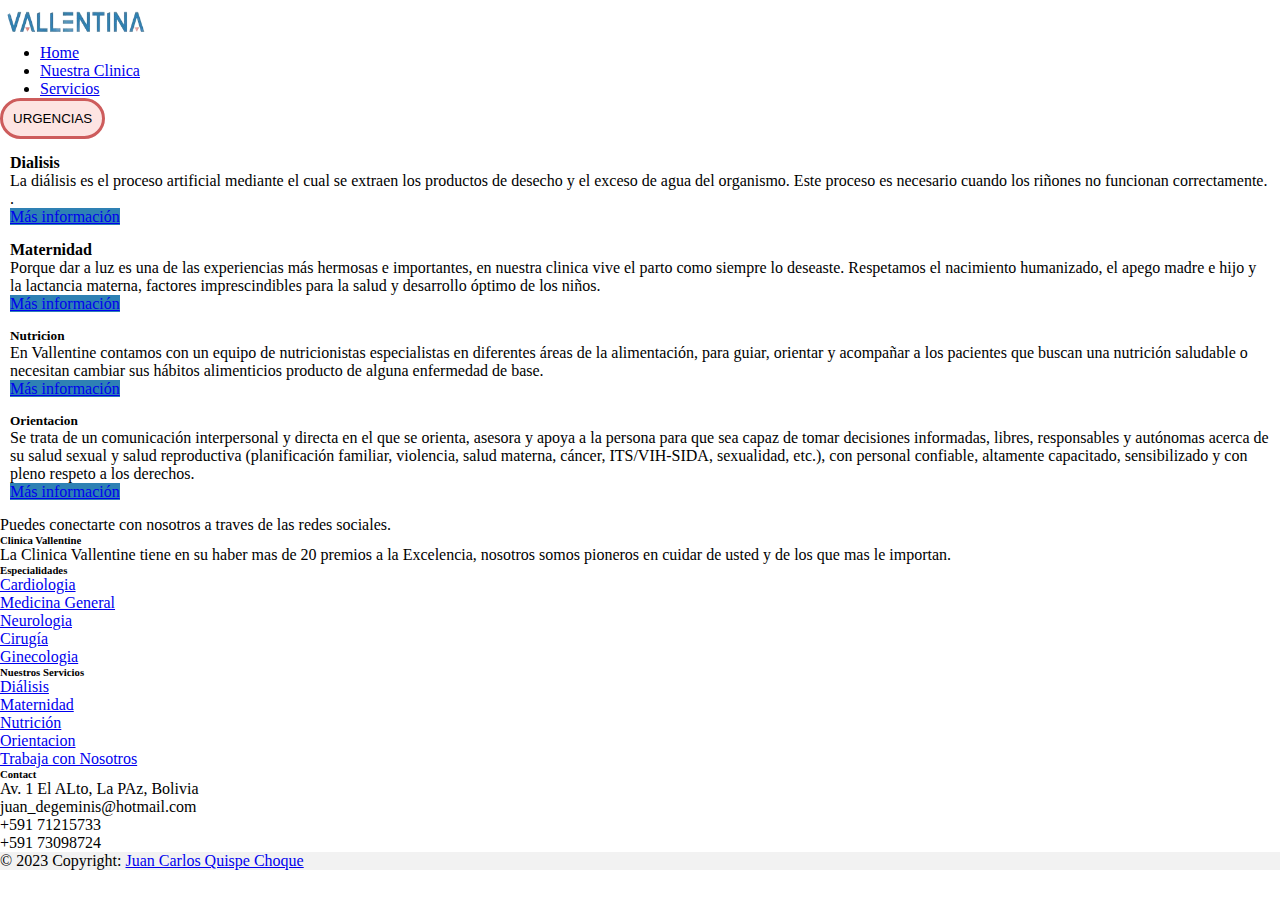
<file: servicios.html>
<!DOCTYPE html>
<html lang="en">
<head>
  <meta charset="UTF-8">
  <meta name="viewport" content="width=device-width, initial-scale=1.0">
  <title>Programas</title>
  <link href="https://cdn.jsdelivr.net/npm/bootstrap@5.3.2/dist/css/bootstrap.min.css" rel="stylesheet" integrity="sha384-T3c6CoIi6uLrA9TneNEoa7RxnatzjcDSCmG1MXxSR1GAsXEV/Dwwykc2MPK8M2HN" crossorigin="anonymous">
<script src="https://cdn.jsdelivr.net/npm/bootstrap@5.3.2/dist/js/bootstrap.bundle.min.js" integrity="sha384-C6RzsynM9kWDrMNeT87bh95OGNyZPhcTNXj1NW7RuBCsyN/o0jlpcV8Qyq46cDfL" crossorigin="anonymous"></script>
<link rel="stylesheet" href="styles.css">
</head>
<body>
  <header class="container">
    <nav class="navbar navbar-expand-lg bg-body-tertiary">
      <div class="container-fluid">
        <a class="navbar-brand" href="#">
          <img src="images/logo-valentina-removebg-preview.png" alt="Logo" width="150" height="40" class="d-inline-block align-text-top">
        </a>
        <div class="collapse navbar-collapse" id="navbarText">
          <ul class="navbar-nav me-auto mb-2 mb-lg-0">
            <li class="nav-item">
              <a class="nav-link active" aria-current="page" href="#">Home</a>
            </li>
            <li class="nav-item">
              <a class="nav-link" href="nuestra-clinica.html">Nuestra Clinica</a>
            </li>
            <li class="nav-item">
              <a class="nav-link" href="servicios.html">Servicios</a>
            </li>
          </ul>
          <a href="#"><button class="btn-secondary" >URGENCIAS</button></a>
        </div>
      </div>
    </nav>
  </header>
  <main class="container">
    <div class="row">
      <div class="col-sm-6">
        <div class="card">
          <div class="card-body">
            <h4 class="card-title">Dialisis</h4>
            <p class="card-text">La diálisis es el proceso artificial mediante el cual se extraen los productos de desecho y el exceso de agua del organismo. Este proceso es necesario cuando los riñones no funcionan correctamente. .</p>
            <a href="#" class="btn btn-primary">Más información</a>
          </div>
        </div>
      </div>
      <div class="col-sm-6">
        <div class="card">
          <div class="card-body">
            <h4 class="card-title">Maternidad</h4>
            <p class="card-text">Porque dar a luz es una de las experiencias más hermosas e importantes, en nuestra clinica vive el parto como siempre lo deseaste. Respetamos el nacimiento humanizado, el apego madre e hijo y la lactancia materna, factores imprescindibles para la salud y desarrollo óptimo de los niños.</p>
            <a href="#" class="btn btn-primary">Más información</a>
          </div>
        </div>
      </div>
    </div>
    <div class="row">
      <div class="col-sm-6">
        <div class="card">
          <div class="card-body">
            <h5 class="card-title">Nutricion</h5>
            <p class="card-text">En Vallentine contamos con un equipo de nutricionistas especialistas en diferentes áreas de la alimentación, para guiar, orientar y acompañar a los pacientes que buscan una nutrición saludable o necesitan cambiar sus hábitos alimenticios producto de alguna enfermedad de base. </p>
            <a href="#" class="btn btn-primary">Más información</a>
          </div>
        </div>
      </div>
      <div class="col-sm-6">
        <div class="card">
          <div class="card-body">
            <h5 class="card-title">Orientacion</h5>
            <p class="card-text">Se trata de un comunicación interpersonal y directa en el que se orienta, asesora y apoya a la persona para que sea capaz de tomar decisiones informadas, libres, responsables y autónomas acerca de su salud sexual y salud reproductiva (planificación familiar, violencia, salud materna, cáncer, ITS/VIH-SIDA, sexualidad, etc.), con personal confiable, altamente capacitado, sensibilizado y con pleno respeto a los derechos.</p>
            <a href="#" class="btn btn-primary">Más información</a>
          </div>
        </div>
      </div>
    </div>
  </main>
  <footer>
    <div class="container">
      <footer class="text-center text-lg-start bg-body-tertiary text-muted">
        <!-- Section: Social media -->
        <section class="d-flex justify-content-center justify-content-lg-between p-4 border-bottom">
          <!-- Left -->
          <div class="me-5 d-none d-lg-block">
            <span>Puedes conectarte con nosotros a traves de las redes sociales.</span>
          </div>
          <!-- Left -->
      
          <!-- Right -->
          <div>
            <a href="" class="me-4 text-reset">
              <i class="fab fa-facebook-f"></i>
            </a>
            <a href="" class="me-4 text-reset">
              <i class="fab fa-twitter"></i>
            </a>
            <a href="" class="me-4 text-reset">
              <i class="fab fa-google"></i>
            </a>
            <a href="" class="me-4 text-reset">
              <i class="fab fa-instagram"></i>
            </a>
            <a href="" class="me-4 text-reset">
              <i class="fab fa-linkedin"></i>
            </a>
            <a href="" class="me-4 text-reset">
              <i class="fab fa-github"></i>
            </a>
          </div>
          <!-- Right -->
        </section>
        <!-- Section: Social media -->
      
        <!-- Section: Links  -->
        <section class="">
          <div class="container text-center text-md-start mt-5">
            <!-- Grid row -->
            <div class="row mt-3">
              <!-- Grid column -->
              <div class="col-md-3 col-lg-4 col-xl-3 mx-auto mb-4">
                <!-- Content -->
                <h6 class="text-uppercase fw-bold mb-4">
                  <i class="fas fa-gem me-3"></i>Clinica Vallentine
                </h6>
                <p>
                  La Clinica Vallentine tiene en su haber mas de 20 premios a la Excelencia, nosotros somos pioneros en cuidar de usted y de los que mas le importan.
                </p>
              </div>
              <!-- Grid column -->
      
              <!-- Grid column -->
              <div class="col-md-2 col-lg-2 col-xl-2 mx-auto mb-4">
                <!-- Links -->
                <h6 class="text-uppercase fw-bold mb-4">
                  Especialidades
                </h6>
                <p>
                  <a href="#!" class="text-reset">Cardiologia</a>
                </p>
                <p>
                  <a href="#!" class="text-reset">Medicina General</a>
                </p>
                <p>
                  <a href="#!" class="text-reset">Neurologia</a>
                </p>
                <p>
                  <a href="#!" class="text-reset">Cirugía</a>
                </p>
                <p>
                  <a href="ginecologia.html" class="text-reset">Ginecologia</a>
                </p>
              </div>
              <!-- Grid column -->
      
              <!-- Grid column -->
              <div class="col-md-3 col-lg-2 col-xl-2 mx-auto mb-4">
                <!-- Links -->
                <h6 class="text-uppercase fw-bold mb-4">
                  Nuestros Servicios
                </h6>
                <p>
                  <a href="servicios.html" class="text-reset">Diálisis</a>
                </p>
                <p>
                  <a href="servicios.html" class="text-reset">Maternidad</a>
                </p>
                <p>
                  <a href="servicios.html" class="text-reset">Nutrición</a>
                </p>
                <p>
                  <a href="servicios.html" class="text-reset">Orientacion</a>
                </p>
                <p>
                  <a href="postulaciones.html" class="text-reset">Trabaja con Nosotros</a>
                </p>
              </div>
              <!-- Grid column -->
      
              <!-- Grid column -->
              <div class="col-md-4 col-lg-3 col-xl-3 mx-auto mb-md-0 mb-4">
                <!-- Links -->
                <h6 class="text-uppercase fw-bold mb-4">Contact</h6>
                <p><i class="fas fa-home me-3"></i> Av. 1 El ALto, La PAz, Bolivia</p>
                <p>
                  <i class="fas fa-envelope me-3"></i>
                  juan_degeminis@hotmail.com
                </p>
                <p><i class="fas fa-phone me-3"></i> +591 71215733</p>
                <p><i class="fas fa-print me-3"></i> +591 73098724</p>
              </div>
              <!-- Grid column -->
            </div>
            <!-- Grid row -->
          </div>
        </section>
        <!-- Section: Links  -->
      
        <!-- Copyright -->
        <div class="text-center p-4" style="background-color: rgba(0, 0, 0, 0.05);">
          © 2023 Copyright:
          <a class="text-reset fw-bold" href="#">Juan Carlos Quispe Choque</a>
        </div>
        <!-- Copyright -->
      </footer>
      <!-- Footer -->
    </div>

  </footer>
</body>
</html>
</file>
<file: styles.css>
*{
  margin: 0;
}
body{
  background-color: #2e81b4;
}
.box1{
  border: 3px solid indianred;
  width: 50%;
  height: 1000px;
  display: flex;
  justify-content: space-between;
} 
.flex-container{
  display: flex;
  justify-content: space-between;
  
}
.btn-secondary{
  padding: 10px;
  border: 3px solid indianred;
  background-color: rgba(247, 119, 110, 0.2);
  border-radius: 50px;
}
.card{
  margin-top: 15px;
  margin-bottom: 15px;
  margin-left: 10px;
  margin-right: 10px;
}
.second-container{
  display: flex;
  padding: 20px;
}



body {
  height: 100%;
  background-color: #fff
  
}


.form-holder {
    display: flex;
    flex-direction: column;
    justify-content: center;
    align-items: center;
    text-align: center;
    min-height: 100vh;
}

.form-holder .form-content {
  position: relative;
  text-align: center;
  display: -webkit-box;
  display: -moz-box;
  display: -ms-flexbox;
  display: -webkit-flex;
  display: flex;
  -webkit-justify-content: center;
  justify-content: center;
  -webkit-align-items: center;
  align-items: center;
  padding: 60px;
}

.form-content .form-items {
  border: 3px solid #2E81B4;
  padding: 40px;
  display: inline-block;
  width: 100%;
  min-width: 540px;
  -webkit-border-radius: 10px;
  -moz-border-radius: 10px;
  border-radius: 10px;
  text-align: left;
  -webkit-transition: all 0.4s ease;
  transition: all 0.4s ease;
}

.form-content h3 {
  color: #2E81B4;
  text-align: left;
  font-size: 28px;
  font-weight: 600;
  margin-bottom: 5px;
}

.form-content h3.form-title {
  margin-bottom: 30px;
}

.form-content p {
  color: #2E81B4;
  text-align: left;
  font-size: 17px;
  font-weight: 300;
  line-height: 20px;
  margin-bottom: 30px;
}


.form-content label, .was-validated .form-check-input:invalid~.form-check-label, .was-validated .form-check-input:valid~.form-check-label{
  color: #2E81B4;
}

.form-content input[type=text], .form-content input[type=password], .form-content input[type=email], .form-content select {
  width: 100%;
  padding: 9px 20px;
  text-align: left;
  border: 0;
  outline: 0;
  border-radius: 6px;
  background-color: #fff;
  font-size: 15px;
  font-weight: 300;
  color: #8D8D8D;
  -webkit-transition: all 0.3s ease;
  transition: all 0.3s ease;
  margin-top: 16px;
}


.btn-primary{
  background-color: #2E81B4;
  outline: none;
  border: 0px;
   box-shadow: none;
}

.btn-primary:hover, .btn-primary:focus, .btn-primary:active{
  background-color: #495056;
  outline: none !important;
  border: none !important;
   box-shadow: none;
}

.form-content textarea {
  position: static !important;
  width: 100%;
  padding: 8px 20px;
  border-radius: 6px;
  text-align: left;
  background-color: #fff;
  border: 0;
  font-size: 15px;
  font-weight: 300;
  color: #8D8D8D;
  outline: none;
  resize: none;
  height: 120px;
  -webkit-transition: none;
  transition: none;
  margin-bottom: 14px;
}

.form-content textarea:hover, .form-content textarea:focus {
  border: 0;
  background-color: #ebeff8;
  color: #8D8D8D;
}

.mv-up{
  margin-top: -9px !important;
  margin-bottom: 8px !important;
}

.invalid-feedback{
  color: #ff606e;
}

.valid-feedback{
 color: #2acc80;
}
</file>
